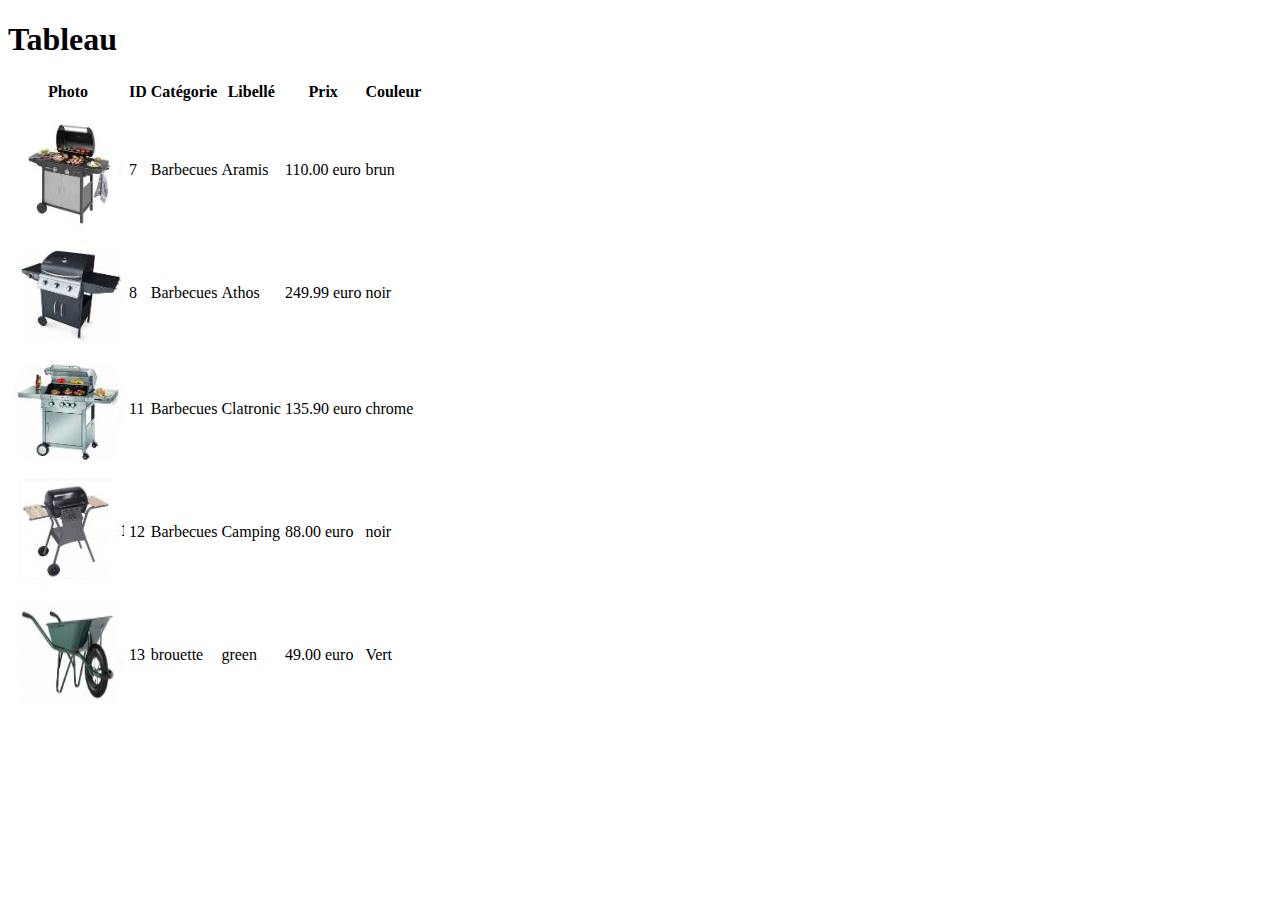
<file: tbda-css2/tableau.html>
<!DOCTYPE html>
<html lang="fr">
<head>
    <meta charset="UTF-8">
    <meta name="viewport" content="width=device-width, initial-scale=1.0">
    <title>Document</title>
</head>
<body>
    <h1> Tableau</h1>
<table class="tableau-style">
  <table>
 <thead>
        <tr>   
    <th>Photo</th> 
    <th>ID</th> 
    <th>Catégorie</th> 
    <th>Libellé</th> 
    <th>Prix</th> 
    <th>Couleur</th>
   </tr>
     </thead>
    <tbody>
    <tr>
             <td> <img src="1.png"></td>
            <td>7</td>
            <td>Barbecues</td>
            <td>Aramis</td> 
            <td>110.00 euro</td>
            <td>brun</td>
        </tr>
        <tr>
            <td> <img src="2.png"></td>
            <td>8</td>
            <td>Barbecues</td>
            <td>Athos</td>
            <td>249.99 euro</td>
            <td>noir</td>
        </tr>    
        <tr>
            <td> <img src="3.png"></td>
            <td>11</td>
            <td>Barbecues</td>
            <td>Clatronic</td>  
            <td>135.90 euro</td> 
            <td>chrome</td> 
        </tr>
        <tr>   
            <td><img src="4.png"></td>
            <td>12</td>
            <td>Barbecues</td>   
            <td>Camping</td> 
            <td>88.00 euro</td>  
            <td>noir</td> 
        </tr>    
        <tr>
            <td> <img src="5.png"></td>
            <td>13</td>
            <td> brouette</td>  
            <td>green</td>  
            <td>49.00 euro</td>
            <td>Vert</td>
        </tr>    
       </tbody>
</table>  
</body>
</html>
</file>
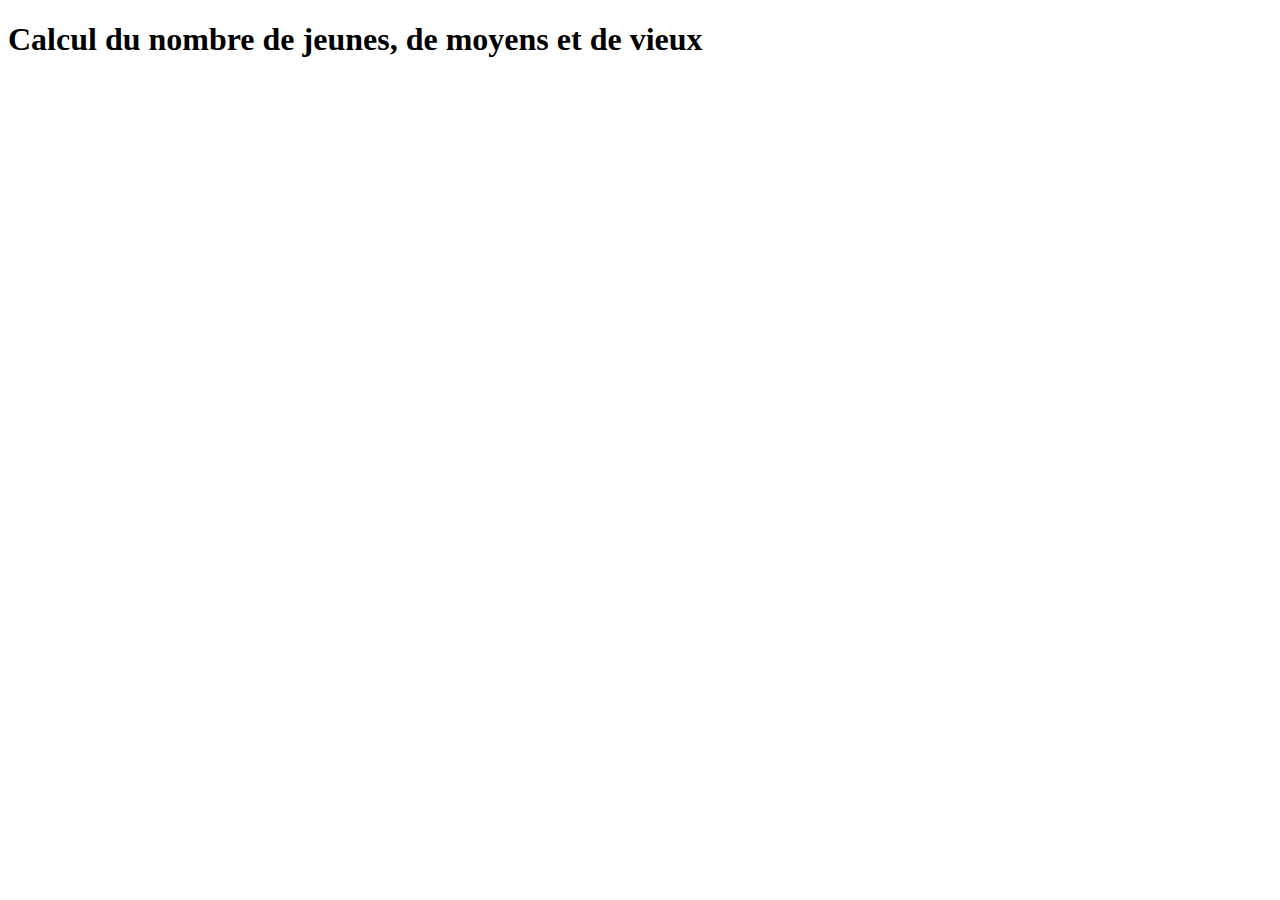
<file: tbda-css3/eval1.html>
<!DOCTYPE html>
<html lang="fr">

<head>
    <meta charset="UTF-8">
    <meta name="viewport" content="width=device-width, initial-scale=1.0">
    <title>Évaluation final 01</title>
    <h1>Calcul du nombre de jeunes, de moyens et de vieux</h1>

</head>

<body>
    <script src="eval1.js"></script>
</body>

</html>
</file>
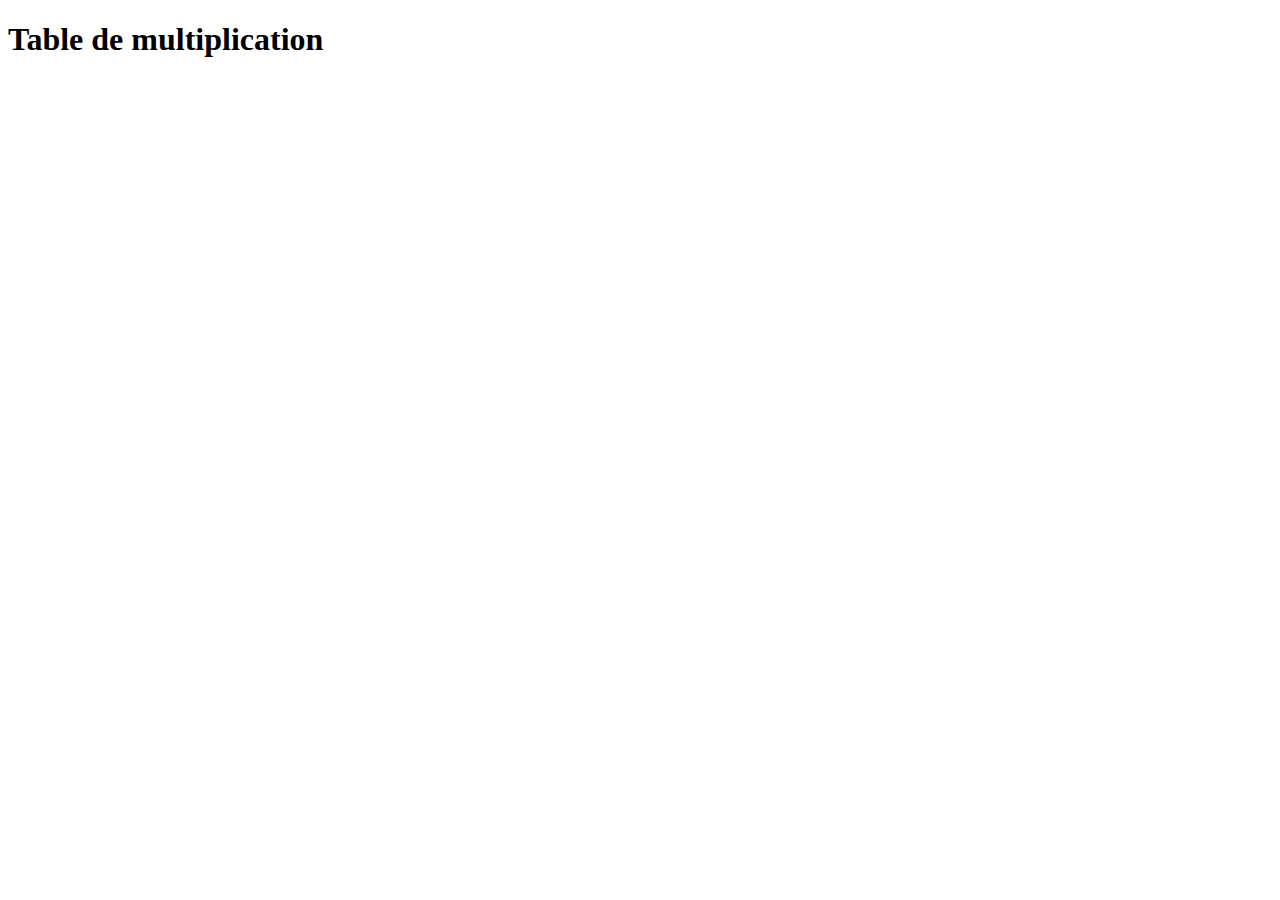
<file: tbda-css3/eval2.html>
<!DOCTYPE html>
<html lang="fr">

<head>
    <meta charset="UTF-8">
    <meta name="viewport" content="width=device-width, initial-scale=1.0">
    <title>Évaluation final 02</title>
    <h1>Table de multiplication</h1>
</head>

<body>
    <script src="eval2.js"></script>
</body>

</html>
</file>
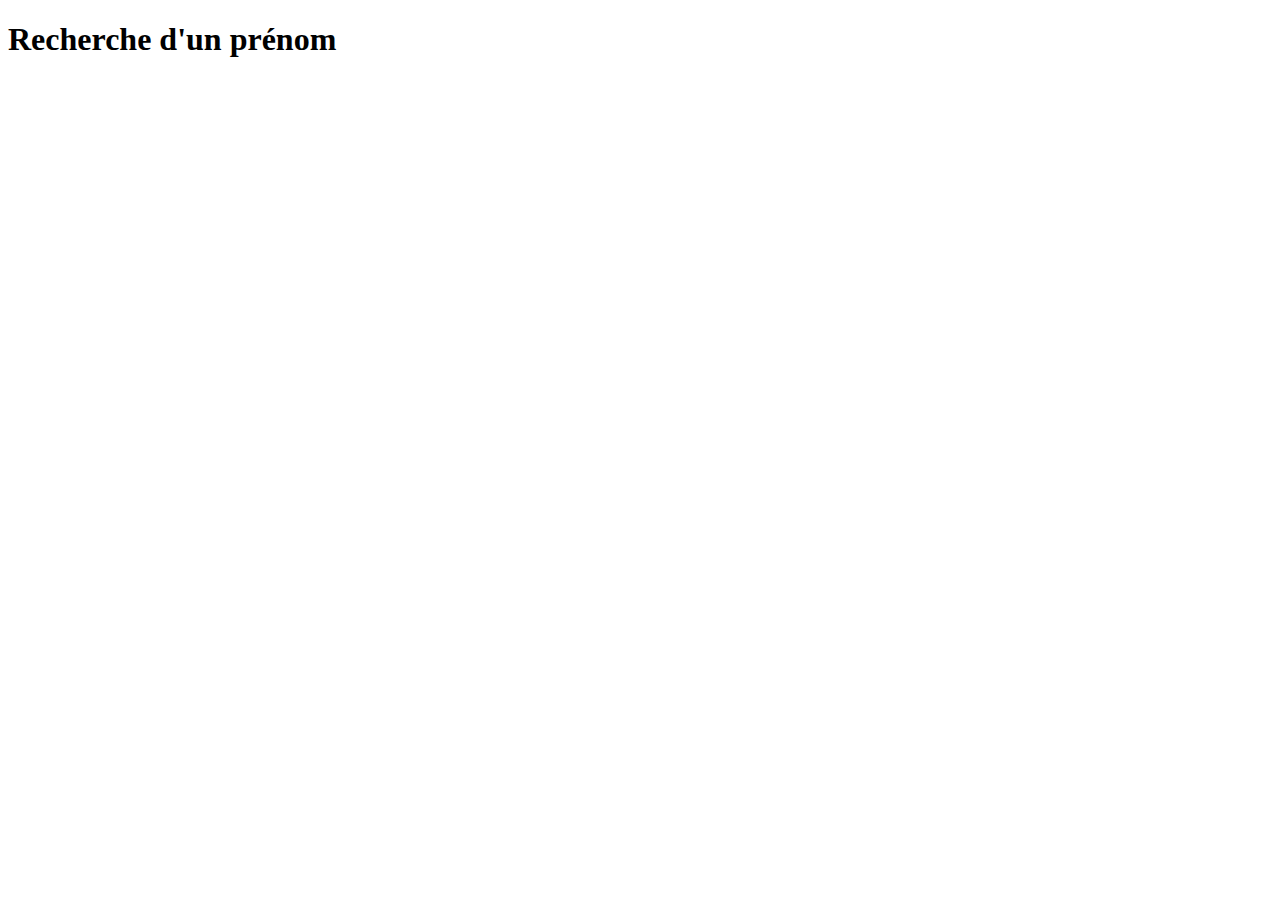
<file: tbda-css3/eval3.html>
<!DOCTYPE html>
<html lang="fr">

<head>
    <meta charset="UTF-8">
    <meta name="viewport" content="width=device-width, initial-scale=1.0">
    <title>Évaluation final 03</title>
    <h1>Recherche d'un prénom</h1>
</head>

<body>
    <script src="eval3.js"></script>
</body>

</html>
</file>
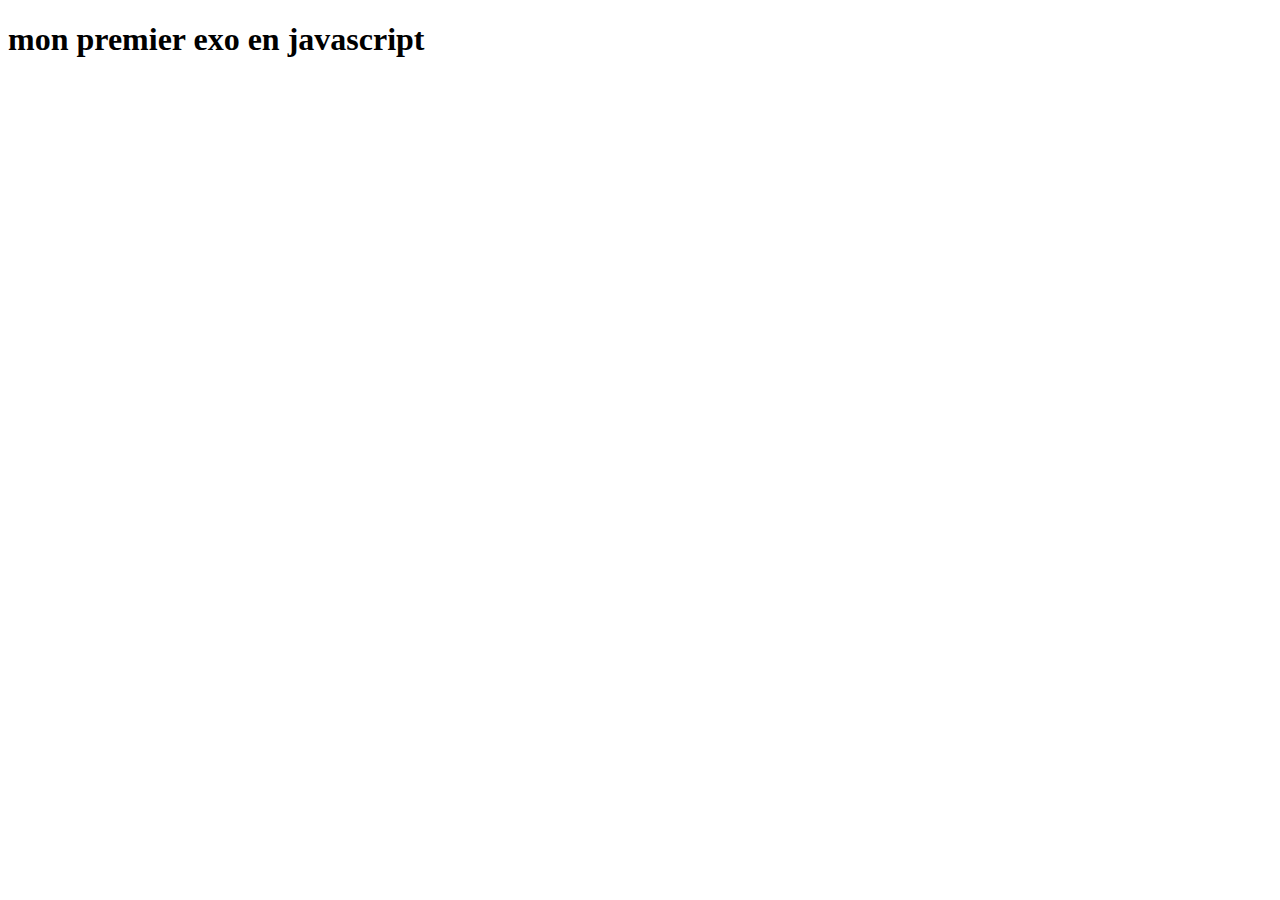
<file: tbda-java/exo1.html>
<!DOCTYPE html>
<html lang="fr">

<head>
    <meta charset="UTF-8">
    <meta name="viewport" content="width=device-width, initial-scale=1.0">
    <title>Document</title>
</head>

<body>
    <h1>mon premier exo en javascript</h1>
    <script src="exo1.js"></script>
</body>

</html>
</file>
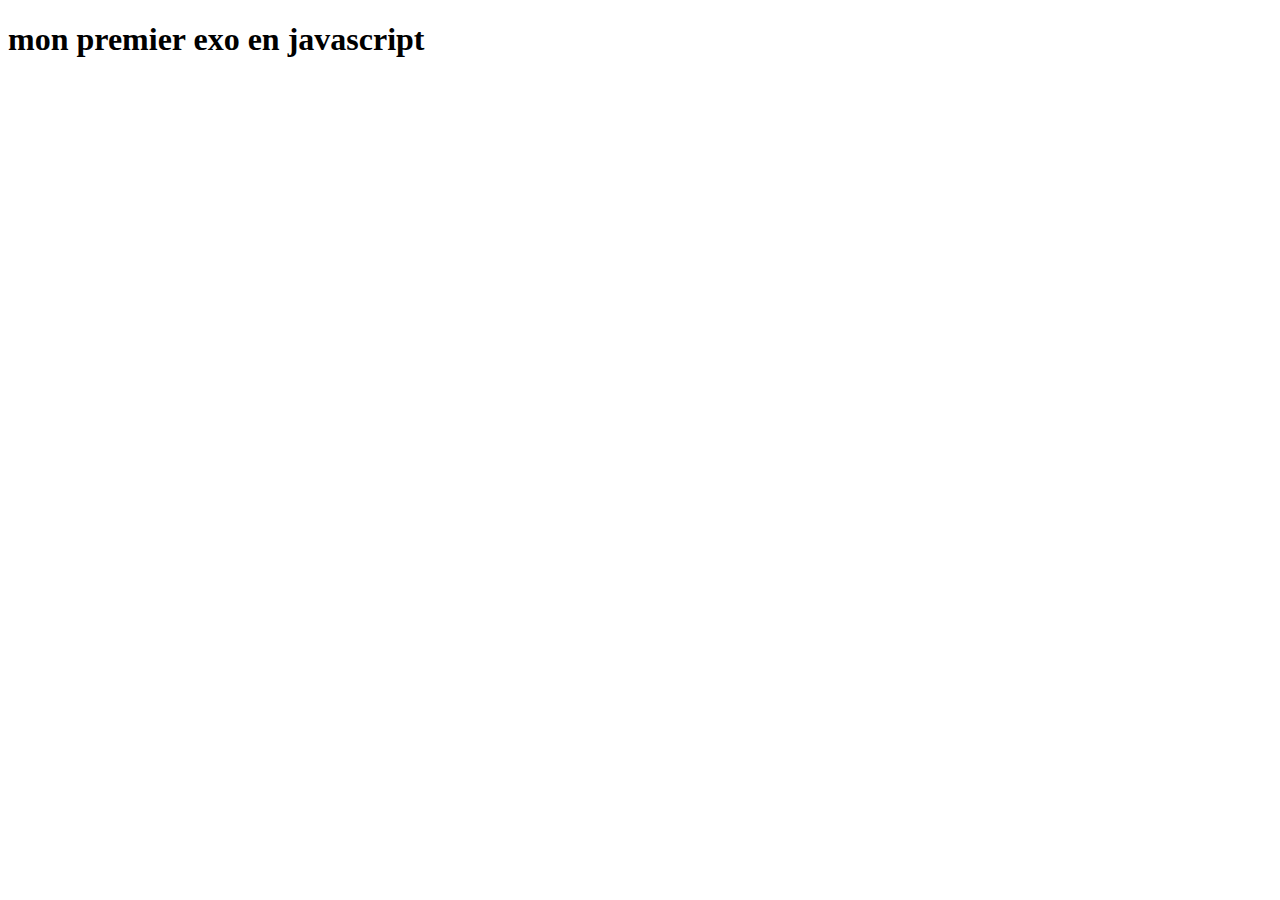
<file: tbda-java/exo2.html>
<!DOCTYPE html>
<html lang="fr">

<head>
    <meta charset="UTF-8">
    <meta name="viewport" content="width=device-width, initial-scale=1.0">
    <title>Document</title>
</head>

<body>
    <h1>mon premier exo en javascript</h1>
    <script src="exo2.js"></script>
</body>

</html>
</file>
